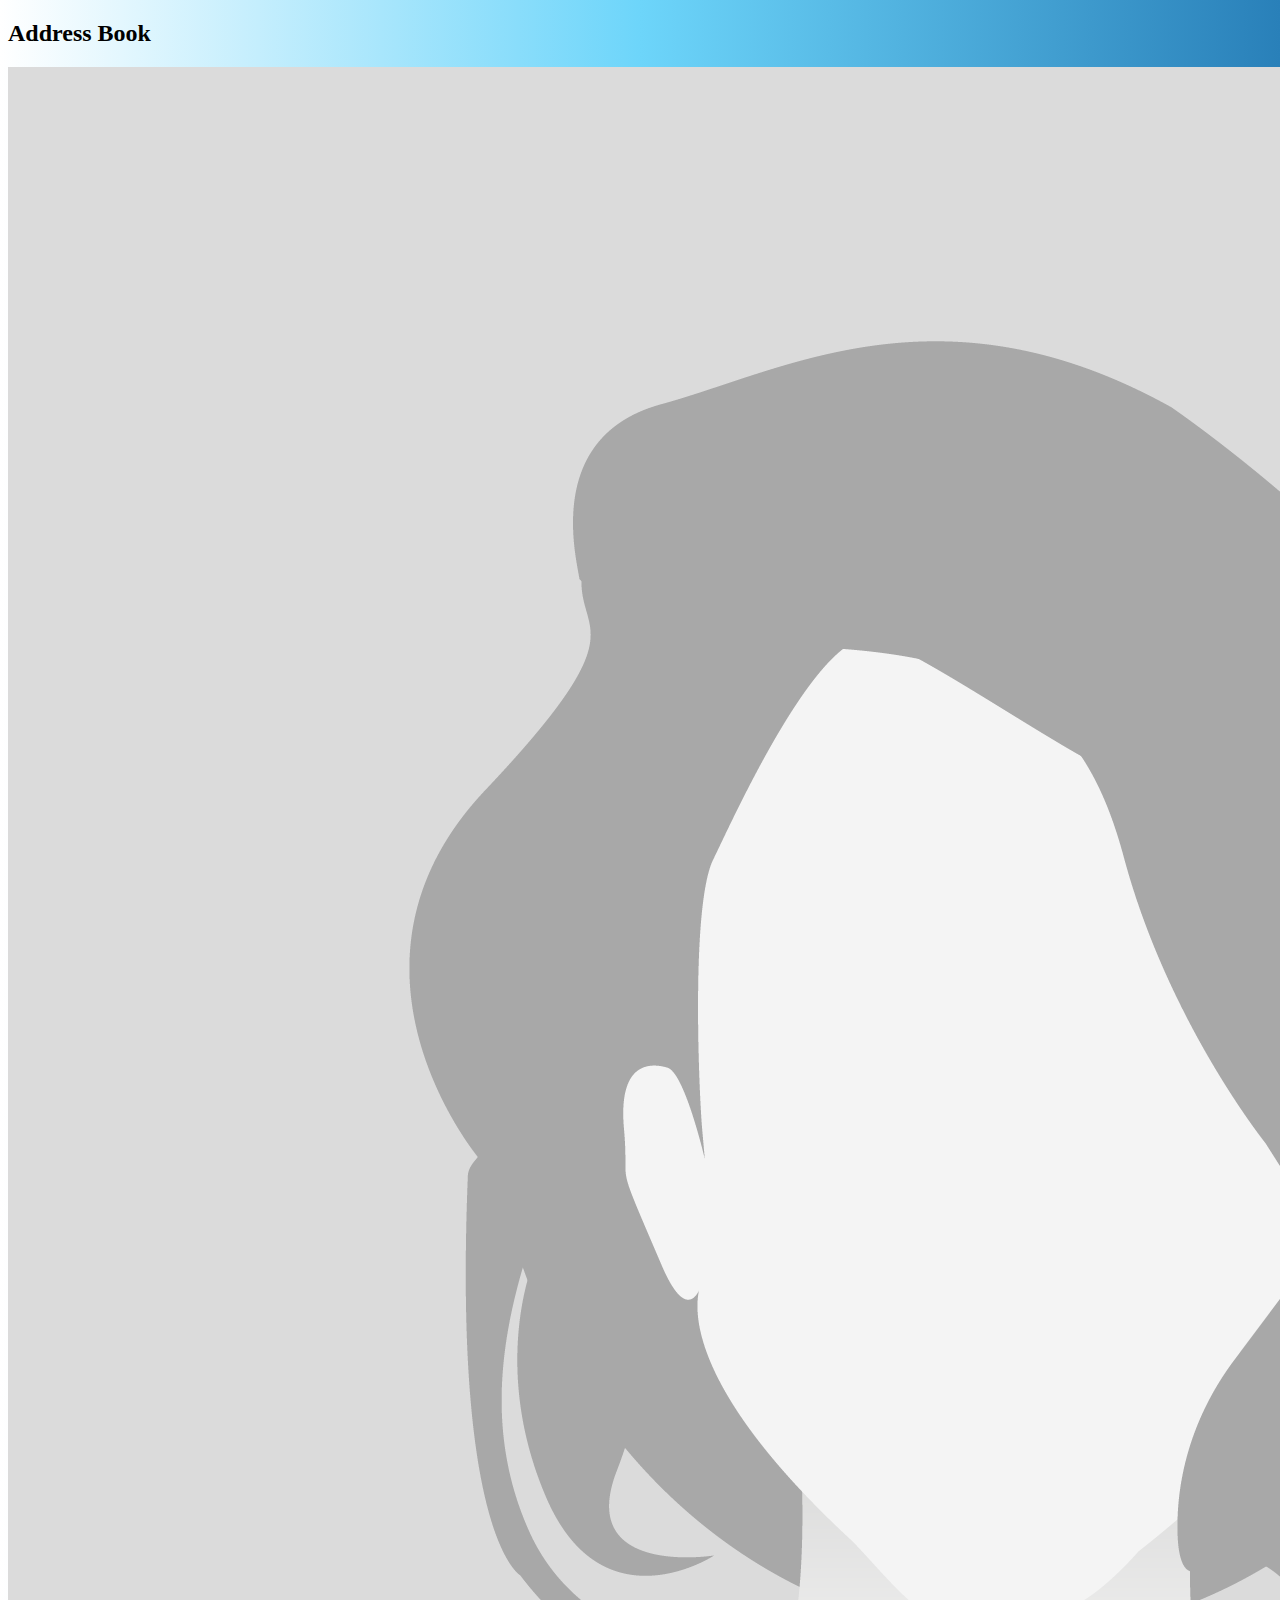
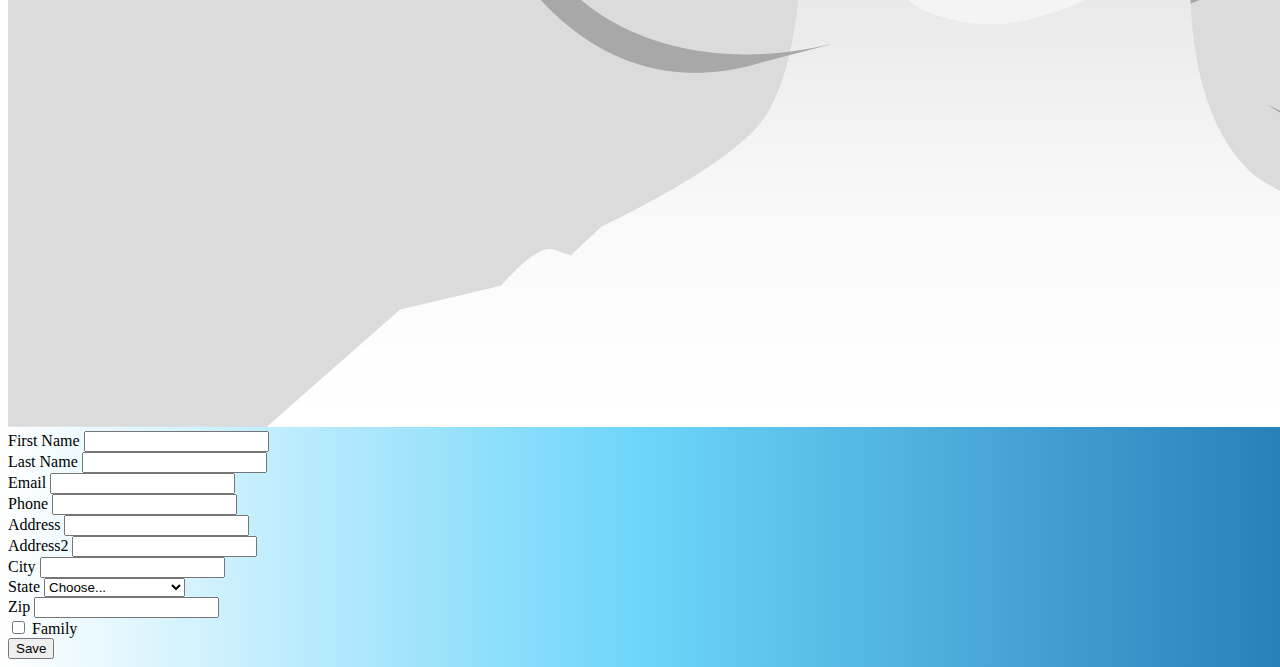
<file: index.html>
<!doctype html>
<html lang="en" class="h-100">

<head>
    <title>Address Book Template</title>
    <!-- Required meta tags -->
    <meta charset="utf-8">
    <meta name="viewport" content="width=device-width, initial-scale=1, shrink-to-fit=no">

    <!-- Bootstrap CSS -->
    <link href="https://cdn.jsdelivr.net/npm/bootstrap@5.1.1/dist/css/bootstrap.min.css" rel="stylesheet"
        integrity="sha384-F3w7mX95PdgyTmZZMECAngseQB83DfGTowi0iMjiWaeVhAn4FJkqJByhZMI3AhiU" crossorigin="anonymous">

    <link rel="stylesheet" href="css/site.css">    
</head>

<body class="h-100">
    <div class="container mt-5">
        <h2>Address Book</h2>
        <div class="p-3 border border-2 shadow-lg bg-light">
            <form class="row g-3 p-2">
                <div class="col-3 col-md-4">
                    <img class="img-fluid" src="img/GirlOne_4x.png" alt="Profile Picture">
                </div>
                <div class="col-12 col-md-8">
                    <div class="row">
                        <div class="col-12 col-md-6">
                            <label for="inputFirstName" class="form-label">First Name</label>
                            <input type="text" class="form-control" id="inputFirstName">
                        </div>
                        <div class="col-12 col-md-6">
                            <label for="inputLastName" class="form-label">Last Name</label>
                            <input type="text" class="form-control" id="inputLastName">
                        </div>
                        <div class="col-12 col-md-6">
                            <label for="inputEmail" class="form-label">Email</label>
                            <input type="email" class="form-control" id="inputEmail">
                        </div>
                        <div class="col-12 col-md-6">
                            <label for="inputPhone" class="form-label">Phone</label>
                            <input type="tel" class="form-control" id="inputPhone">
                        </div>
                        <div class="col-12">
                            <label for="inputAddress" class="form-label">Address</label>
                            <input type="text" class="form-control" id="inputAddress">
                        </div>
                        <div class="col-12">
                            <label for="inputAddress2" class="form-label">Address2</label>
                            <input type="text" class="form-control" id="inputAddress2">
                        </div>
                        <div class="col-12 col-md-6">
                            <label for="inputCity" class="form-label">City</label>
                            <input type="text" class="form-control" id="inputCity">
                        </div>
                        <div class="col-12 col-md-4">
                            <label class="form-label">State</label>
                            <select id="inputState" class="form-select">
                                <option selected>Choose...</option>
                                <option value="AL">Alabama</option>
                                <option value="AK">Alaska</option>
                                <option value="AZ">Arizona</option>
                                <option value="AR">Arkansas</option>
                                <option value="CA">California</option>
                                <option value="CO">Colorado</option>
                                <option value="CT">Connecticut</option>
                                <option value="DE">Delaware</option>
                                <option value="DC">District Of Columbia</option>
                                <option value="FL">Florida</option>
                                <option value="GA">Georgia</option>
                                <option value="HI">Hawaii</option>
                                <option value="ID">Idaho</option>
                                <option value="IL">Illinois</option>
                                <option value="IN">Indiana</option>
                                <option value="IA">Iowa</option>
                                <option value="KS">Kansas</option>
                                <option value="KY">Kentucky</option>
                                <option value="LA">Louisiana</option>
                                <option value="ME">Maine</option>
                                <option value="MD">Maryland</option>
                                <option value="MA">Massachusetts</option>
                                <option value="MI">Michigan</option>
                                <option value="MN">Minnesota</option>
                                <option value="MS">Mississippi</option>
                                <option value="MO">Missouri</option>
                                <option value="MT">Montana</option>
                                <option value="NE">Nebraska</option>
                                <option value="NV">Nevada</option>
                                <option value="NH">New Hampshire</option>
                                <option value="NJ">New Jersey</option>
                                <option value="NM">New Mexico</option>
                                <option value="NY">New York</option>
                                <option value="NC">North Carolina</option>
                                <option value="ND">North Dakota</option>
                                <option value="OH">Ohio</option>
                                <option value="OK">Oklahoma</option>
                                <option value="OR">Oregon</option>
                                <option value="PA">Pennsylvania</option>
                                <option value="RI">Rhode Island</option>
                                <option value="SC">South Carolina</option>
                                <option value="SD">South Dakota</option>
                                <option value="TN">Tennessee</option>
                                <option value="TX">Texas</option>
                                <option value="UT">Utah</option>
                                <option value="VT">Vermont</option>
                                <option value="VA">Virginia</option>
                                <option value="WA">Washington</option>
                                <option value="WI">Wisconsin</option>
                                <option value="WV">West Virginia</option>
                                 <option value="WY">Wyoming</option>
                                </select>
                        </div>
                        <div class="col-12 col-md-2">
                            <label for="inputZip" class="form-label">Zip</label>
                            <input type="text" class="form-control" id="inputZip">
                        </div>
                        <div class="col-12">
                            <div class="form-check">
                                <input class="form-check-input" type="checkbox" id="checkFamily">
                                <label class="form-check-label" for="checkFamily">Family</label>
                            </div>
                        </div>
                        <div class="col-12 d-flex justify-content-end">
                            <button type="button" class="btn btn-lg btn-primary">Save</button>
                        </div>
                    </div>
                </div>
            </form>
        </div>
    </div>

    <!-- Bootstrap JS -->
    <script src="https://cdn.jsdelivr.net/npm/bootstrap@5.1.1/dist/js/bootstrap.bundle.min.js"
        integrity="sha384-/bQdsTh/da6pkI1MST/rWKFNjaCP5gBSY4sEBT38Q/9RBh9AH40zEOg7Hlq2THRZ" crossorigin="anonymous">
    </script>
</body>

</html>
</file>
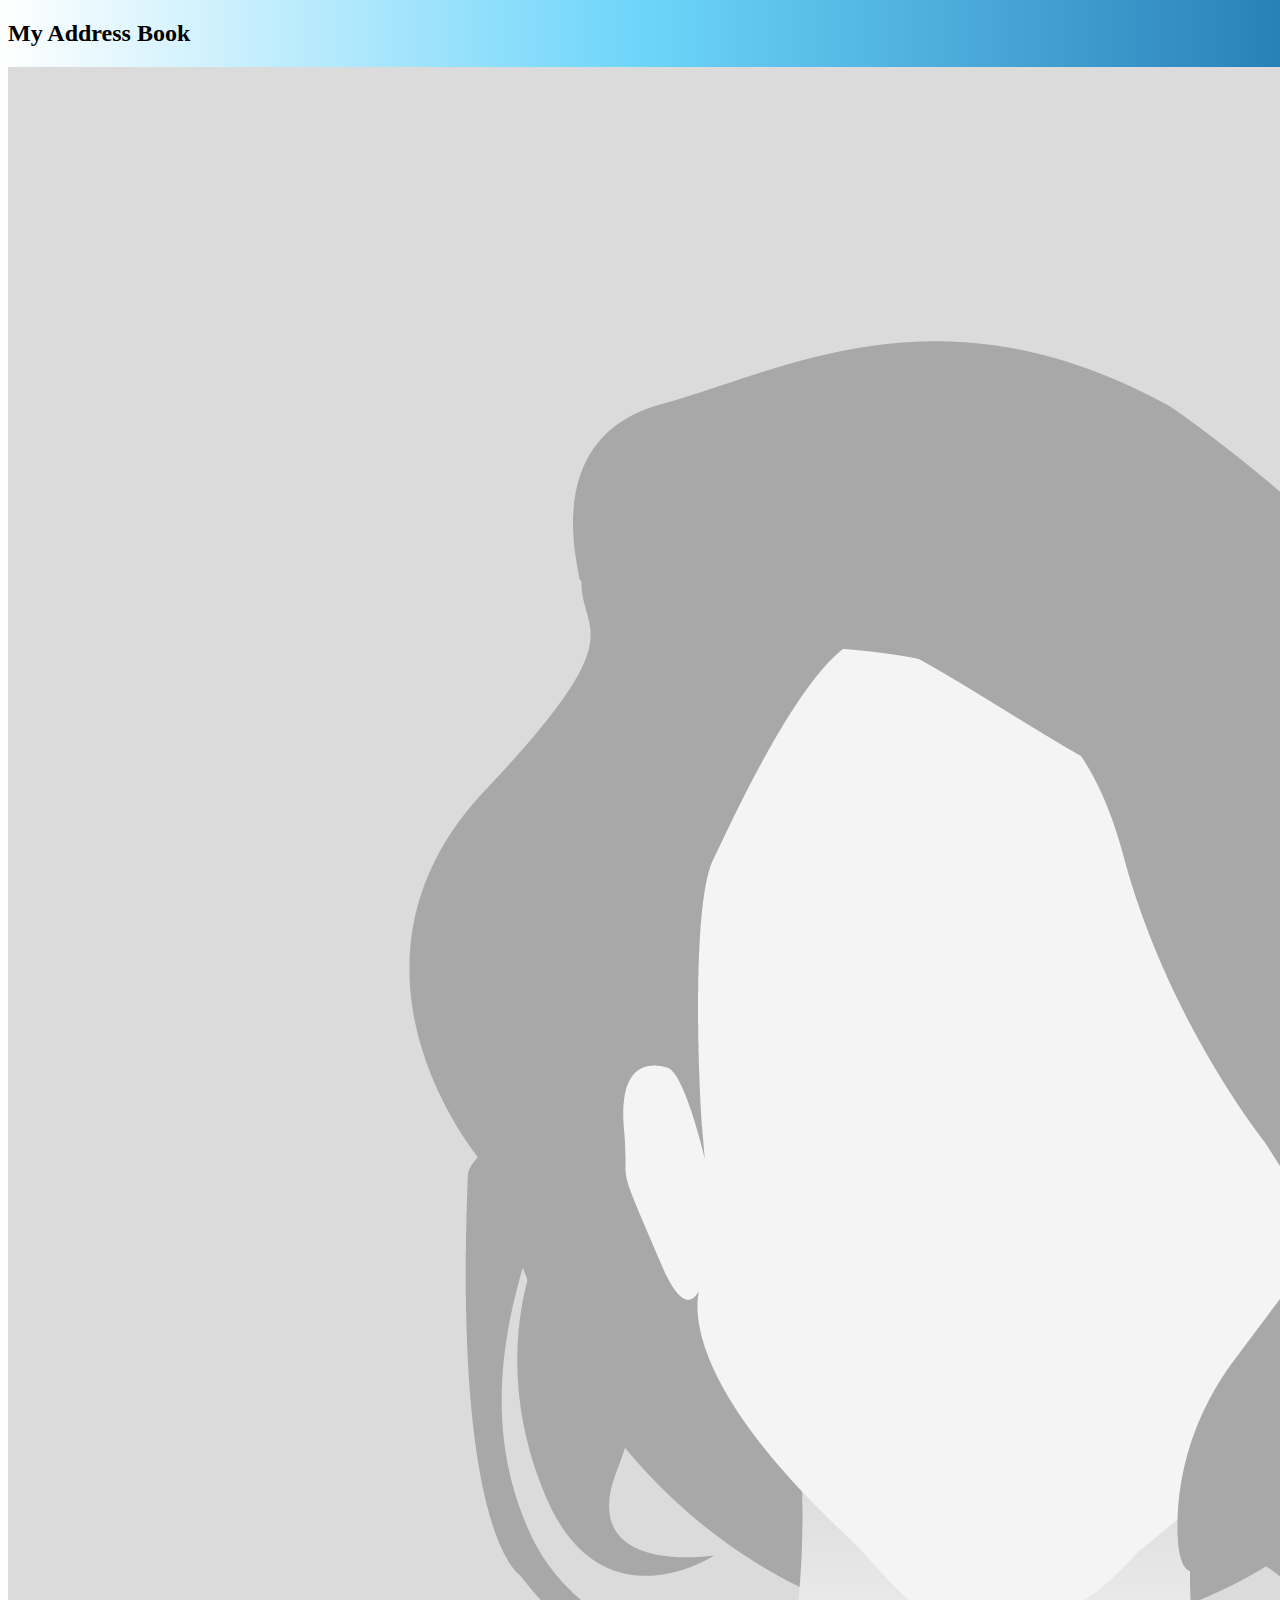
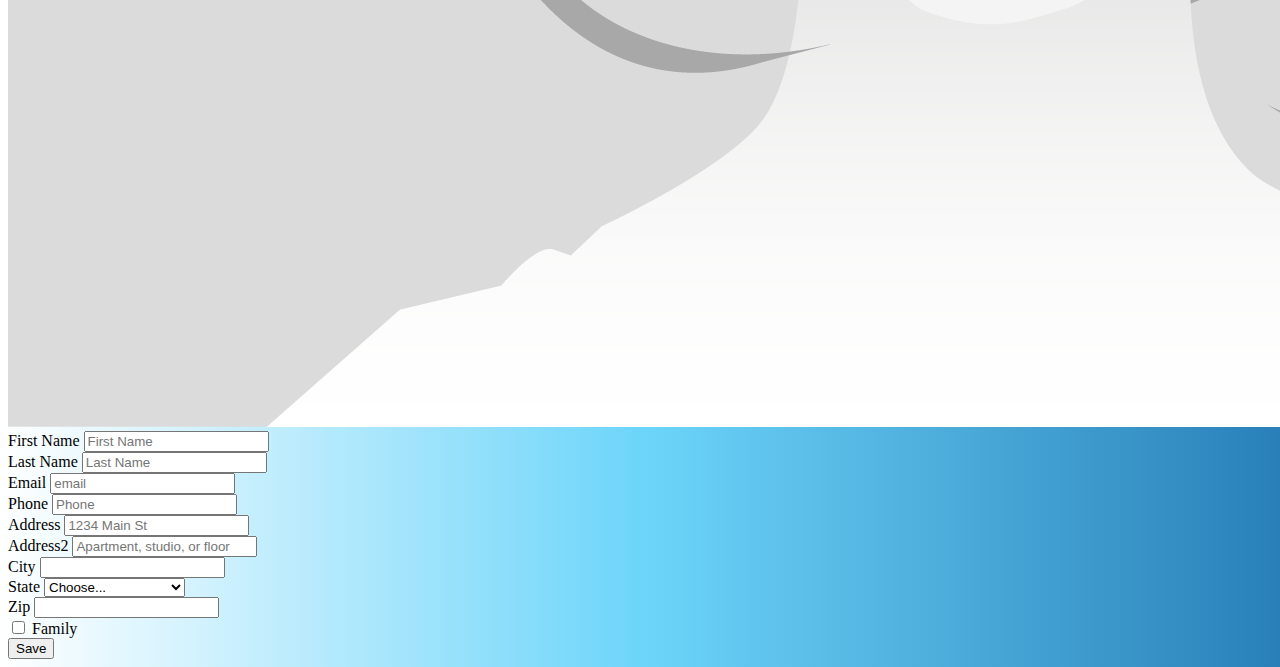
<file: index_old.html>
<!doctype html>
<html lang="en">

<head>
    <title>Address Book</title>
    <!-- Required meta tags -->
    <meta charset="utf-8">
    <meta name="viewport" content="width=device-width, initial-scale=1, shrink-to-fit=no">

    <!-- Bootstrap CSS -->
    <link href="https://cdn.jsdelivr.net/npm/bootstrap@5.1.1/dist/css/bootstrap.min.css" rel="stylesheet"
        integrity="sha384-F3w7mX95PdgyTmZZMECAngseQB83DfGTowi0iMjiWaeVhAn4FJkqJByhZMI3AhiU" crossorigin="anonymous">
    <link rel="stylesheet" href="css/style.css">    
</head>

<body>
       <div class="container">
        <h2 class="mt-5">My Address Book</h2>
        <div class="border border-2 border-light shadow-lg p-4 bg-light">
            <div class="row">
                    <div class="col-3 col-md-4">
                        <img src="img/GirlOne_4x.png" class="img-fluid" alt="">
                    </div>
                    <div class="col-md-8">
                        <form action="#">
                            <div class="row">
                                <div class="col-12 col-md-6">
                                    <label class="form-label">First Name</label>
                                    <input type="text" name="firstName" class="form-control" placeholder="First Name" aria-label="First Name" required>
                                </div>
                                <div class="col-12 col-md-6">
                                    <label class="form-label">Last Name</label>
                                    <input type="text" name="lastName" class="form-control" placeholder="Last Name" aria-label="Last Name" required>
                                </div>
                            </div>
                            <div class="row">
                                <div class="col-12 col-md-6">
                                    <label class="form-label">Email</label>
                                    <input type="email" name="Email" class="form-control" placeholder="email" aria-label="Email">
                                </div>
                                <div class="col-12 col-md-6">
                                    <label class="form-label">Phone</label>
                                    <input type="tel" name="phonr" class="form-control" placeholder="Phone" aria-label="Phone">
                                </div>
                            </div>
                            <div class="row">
                                <div class="col">
                                    <label class="form-label">Address</label>
                                    <input type="text" name="Address" class="form-control" placeholder="1234 Main St" aria-label="Address">
                                </div>
                            </div>
                            <div class="row">
                                <div class="col">
                                    <label class="form-label">Address2</label>
                                    <input type="text" name="Address2" class="form-control" placeholder="Apartment, studio, or floor" aria-label="Address2">
                                </div>
                            </div>
                            <div class="row">
                                <div class="col-12 col-md-6">
                                    <label class="form-label">City</label>
                                    <input type="text" name="city" class="form-control" placeholder="" aria-label="City">
                                </div>
                                <div class="col-12 col-md-4">
                                    <label class="form-label">State</label>
                                    <select id="inputState" class="form-select">
                                        <option selected>Choose...</option>
                                        <option value="AL">Alabama</option>
                                        <option value="AK">Alaska</option>
                                        <option value="AZ">Arizona</option>
                                        <option value="AR">Arkansas</option>
                                        <option value="CA">California</option>
                                        <option value="CO">Colorado</option>
                                        <option value="CT">Connecticut</option>
                                        <option value="DE">Delaware</option>
                                        <option value="DC">District Of Columbia</option>
                                        <option value="FL">Florida</option>
                                        <option value="GA">Georgia</option>
                                        <option value="HI">Hawaii</option>
                                        <option value="ID">Idaho</option>
                                        <option value="IL">Illinois</option>
                                        <option value="IN">Indiana</option>
                                        <option value="IA">Iowa</option>
                                        <option value="KS">Kansas</option>
                                        <option value="KY">Kentucky</option>
                                        <option value="LA">Louisiana</option>
                                        <option value="ME">Maine</option>
                                        <option value="MD">Maryland</option>
                                        <option value="MA">Massachusetts</option>
                                        <option value="MI">Michigan</option>
                                        <option value="MN">Minnesota</option>
                                        <option value="MS">Mississippi</option>
                                        <option value="MO">Missouri</option>
                                        <option value="MT">Montana</option>
                                        <option value="NE">Nebraska</option>
                                        <option value="NV">Nevada</option>
                                        <option value="NH">New Hampshire</option>
                                        <option value="NJ">New Jersey</option>
                                        <option value="NM">New Mexico</option>
                                        <option value="NY">New York</option>
                                        <option value="NC">North Carolina</option>
                                        <option value="ND">North Dakota</option>
                                        <option value="OH">Ohio</option>
                                        <option value="OK">Oklahoma</option>
                                        <option value="OR">Oregon</option>
                                        <option value="PA">Pennsylvania</option>
                                        <option value="RI">Rhode Island</option>
                                        <option value="SC">South Carolina</option>
                                        <option value="SD">South Dakota</option>
                                        <option value="TN">Tennessee</option>
                                        <option value="TX">Texas</option>
                                        <option value="UT">Utah</option>
                                        <option value="VT">Vermont</option>
                                        <option value="VA">Virginia</option>
                                        <option value="WA">Washington</option>
                                        <option value="WI">Wisconsin</option>
                                        <option value="WV">West Virginia</option>
                                         <option value="WY">Wyoming</option>
                                        </select>
                                </div>
                                <div class="col-12 col-md-2">
                                    <label class="form-label">Zip</label>
                                    <input type="text" name="zip" class="form-control" placeholder="" aria-label="Zip">
                                </div>
                            </div>
                            <div class="row">
                                <div class="col">
                                    <input class="form-check-input" type="checkbox" value="" id="flexCheckDefault">
                                    <label class="form-check-label" for="flexCheckDefault">Family</label>
                                </div>
                            </div>
                            <div class="row">
                                <div class="col text-end">
                                    <button type="submit" class="btn btn-primary mt-2">Save</button>
                                </div>
                            </div>
                        </form>
                    </div>
            </div>
        </div>    
       </div>

    <!-- Bootstrap JS -->
    <script src="https://cdn.jsdelivr.net/npm/bootstrap@5.1.1/dist/js/bootstrap.bundle.min.js"
        integrity="sha384-/bQdsTh/da6pkI1MST/rWKFNjaCP5gBSY4sEBT38Q/9RBh9AH40zEOg7Hlq2THRZ" crossorigin="anonymous">
    </script>
</body>

</html>
</file>
<file: css/site.css>
body {
    background: #2980B9;  /* fallback for old browsers */
    background: -webkit-linear-gradient(to right, #FFFFFF, #6DD5FA, #2980B9);  /* Chrome 10-25, Safari 5.1-6 */
    background: linear-gradient(to right, #FFFFFF, #6DD5FA, #2980B9); /* W3C, IE 10+/ Edge, Firefox 16+, Chrome 26+, Opera 12+, Safari 7+ */   
}
</file>
<file: css/style.css>
body {
    background: #2980B9;  /* fallback for old browsers */
    background: -webkit-linear-gradient(to right, #FFFFFF, #6DD5FA, #2980B9);  /* Chrome 10-25, Safari 5.1-6 */
    background: linear-gradient(to right, #FFFFFF, #6DD5FA, #2980B9); /* W3C, IE 10+/ Edge, Firefox 16+, Chrome 26+, Opera 12+, Safari 7+ */
    
}
</file>
